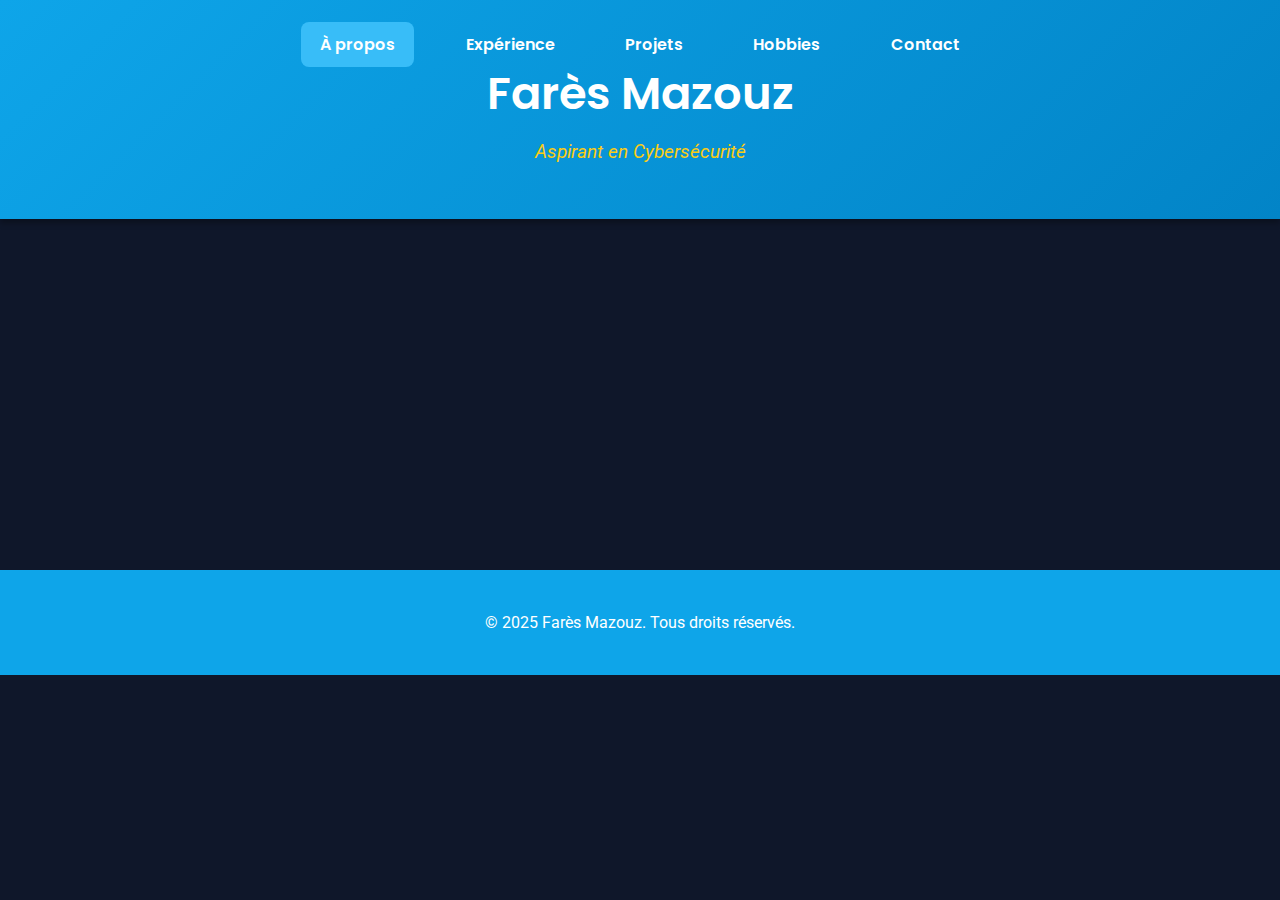
<file: index.html>
<!DOCTYPE html>
<html lang="fr">
<head>
    <meta charset="UTF-8">
    <meta name="viewport" content="width=device-width, initial-scale=1.0">
    <title>Farès Mazouz - À propos</title>
    <link rel="stylesheet" href="style.css">
</head>
<body>
    <header>
        <nav>
            <ul>
                <li><a href="index.html" class="active">À propos</a></li>
                <li><a href="experience.html">Expérience</a></li>
                <li><a href="projets.html">Projets</a></li>
                <li><a href="hobbies.html">Hobbies</a></li>
                <li><a href="contact.html">Contact</a></li>
            </ul>
        </nav>
        <h1>Farès Mazouz</h1>
        <p>Aspirant en Cybersécurité</p>
    </header>
    <main>
        <section>
            <h2>À propos</h2>
            <p>Bonjour, je m'appelle Farès Mazouz. Je suis passionné par la cybersécurité et je souhaite approfondir mes compétences dans ce domaine. Mon objectif est de devenir un expert en sécurité informatique.</p>
        </section>
    </main>
    <footer>
        <p>© 2025 Farès Mazouz. Tous droits réservés.</p>
    </footer>
</body>
</html>
</file>
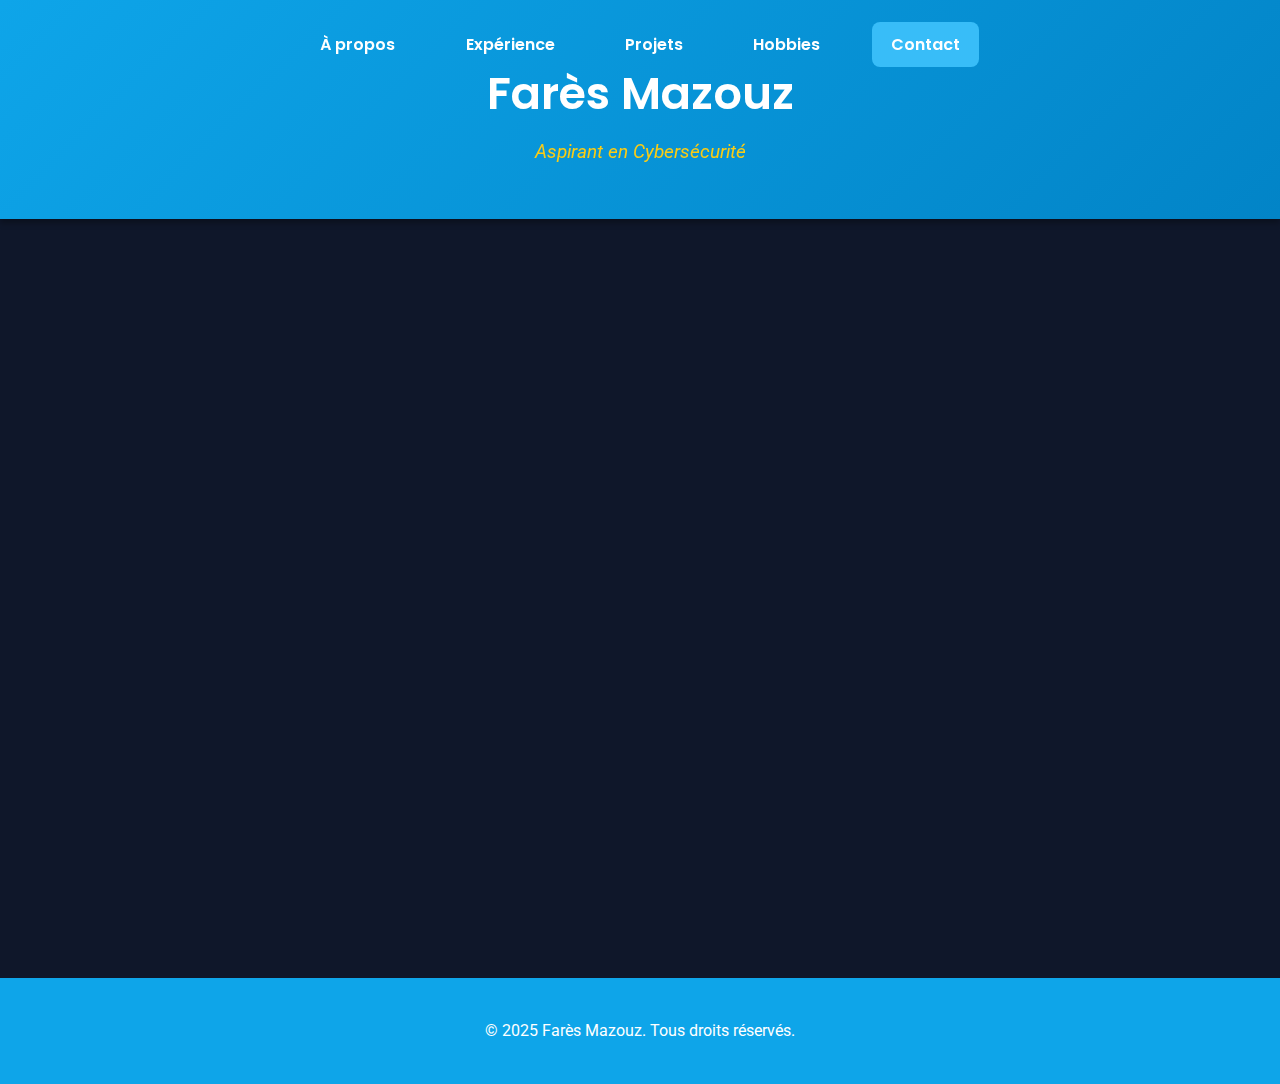
<file: contact.html>
<!DOCTYPE html>
<html lang="fr">
<head>
    <meta charset="UTF-8">
    <meta name="viewport" content="width=device-width, initial-scale=1.0">
    <title>Contact - Farès Mazouz</title>
    <link rel="stylesheet" href="style.css">
</head>
<body>
    <header>
        <nav>
            <ul>
                <li><a href="index.html">À propos</a></li>
                <li><a href="experience.html">Expérience</a></li>
                <li><a href="projets.html">Projets</a></li>
                <li><a href="hobbies.html">Hobbies</a></li>
                <li><a href="contact.html" class="active">Contact</a></li>
            </ul>
        </nav>
        <h1>Farès Mazouz</h1>
        <p>Aspirant en Cybersécurité</p>
    </header>

    <main>
        <section id="contact">
            <h2>Contact</h2>
            <form action="contact.php" method="POST">
                <label for="name">Nom</label>
                <input type="text" id="name" name="name" placeholder="Votre nom" required>

                <label for="email">Email</label>
                <input type="email" id="email" name="email" placeholder="Votre email" required>

                <label for="message">Message</label>
                <textarea id="message" name="message" rows="5" placeholder="Votre message" required></textarea>

                <button type="submit">Envoyer</button>
            </form>
        </section>
    </main>

    <footer>
        <p>© 2025 Farès Mazouz. Tous droits réservés.</p>
    </footer>
</body>
</html>
</file>
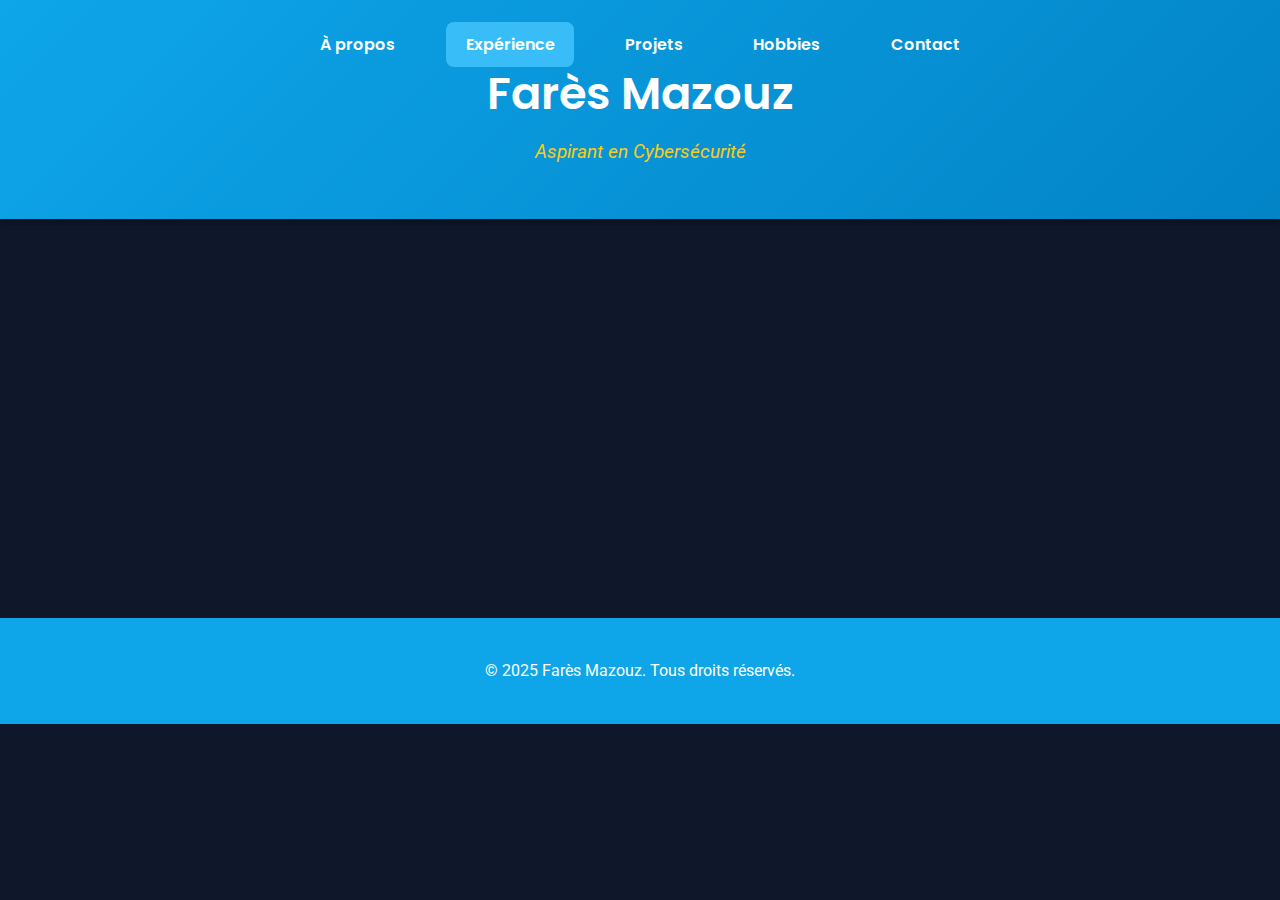
<file: experience.html>
<!DOCTYPE html>
<html lang="fr">
<head>
    <meta charset="UTF-8">
    <meta name="viewport" content="width=device-width, initial-scale=1.0">
    <title>Farès Mazouz - Expérience</title>
    <link rel="stylesheet" href="style.css">
</head>
<body>
    <header>
        <nav>
            <ul>
                <li><a href="index.html">À propos</a></li>
                <li><a href="experience.html" class="active">Expérience</a></li>
                <li><a href="projets.html">Projets</a></li>
                <li><a href="hobbies.html">Hobbies</a></li>
                <li><a href="contact.html">Contact</a></li>
            </ul>
        </nav>
        <h1>Farès Mazouz</h1>
        <p>Aspirant en Cybersécurité</p>
    </header>
    <main>
        <section>
            <h2>Expérience</h2>
            <div class="experience-item">
                <h3>Équipier Polyvalent - McDonald's</h3>
                <p>J'ai travaillé chez McDonald's, où j'ai acquis des compétences en travail d'équipe, en gestion du temps et en service client.</p>
            </div>
        </section>
    </main>
    <footer>
        <p>© 2025 Farès Mazouz. Tous droits réservés.</p>
    </footer>
</body>
</html>
</file>
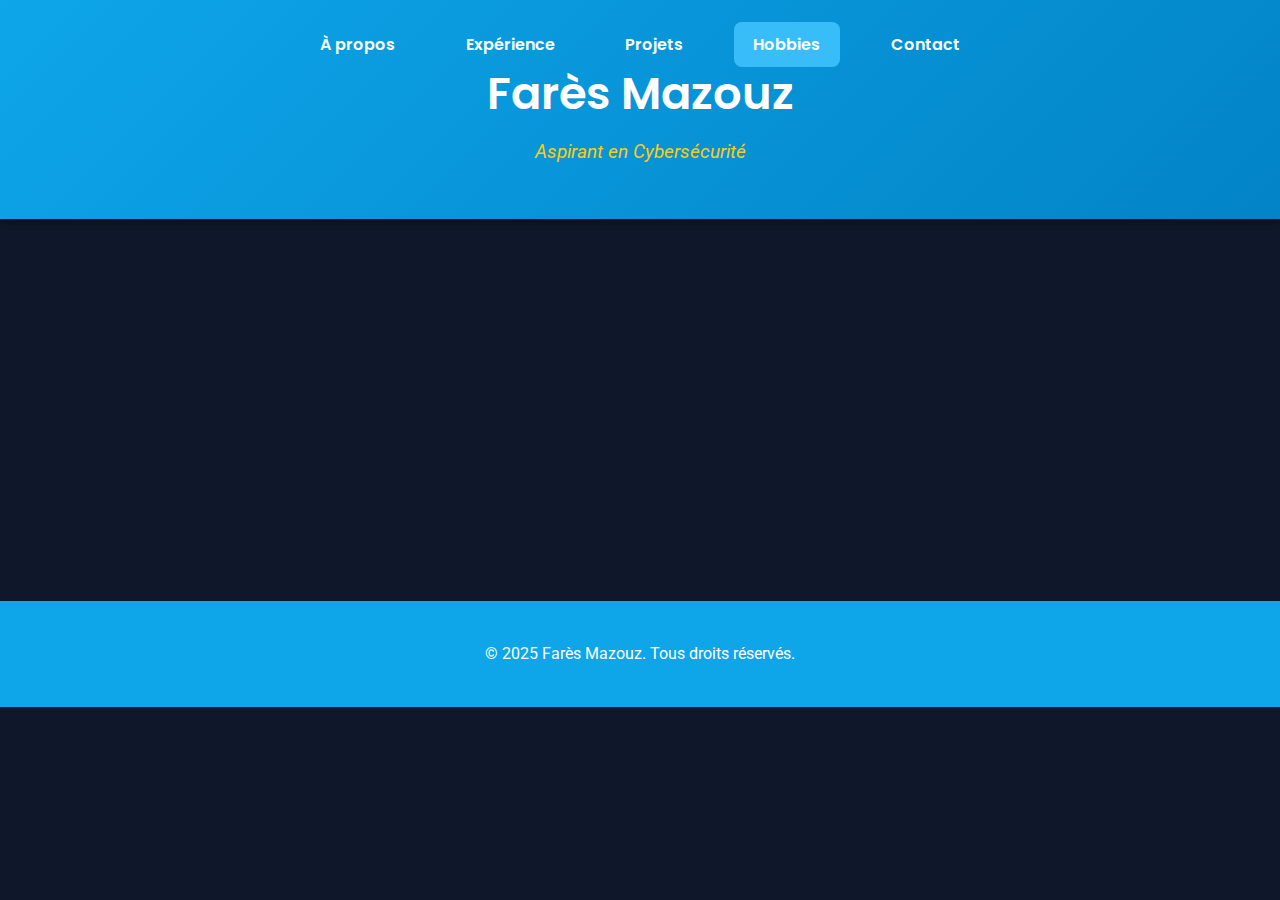
<file: hobbies.html>
<!DOCTYPE html>
<html lang="fr">
<head>
    <meta charset="UTF-8">
    <meta name="viewport" content="width=device-width, initial-scale=1.0">
    <title>Farès Mazouz - Hobbies</title>
    <link rel="stylesheet" href="style.css">
</head>
<body>
    <header>
        <nav>
            <ul>
                <li><a href="index.html">À propos</a></li>
                <li><a href="experience.html">Expérience</a></li>
                <li><a href="projets.html">Projets</a></li>
                <li><a href="hobbies.html" class="active">Hobbies</a></li>
                <li><a href="contact.html">Contact</a></li>
            </ul>
        </nav>
        <h1>Farès Mazouz</h1>
        <p>Aspirant en Cybersécurité</p>
    </header>
    <main>
        <section>
            <h2>Hobbies</h2>
            <p>Dans mon temps libre, j'aime cuisiner, faire du sport, regarder des films et des animés. J'aime aussi sortir prendre un verre avec mes amis. La musique est également une de mes passions.<br>
            J'aime tous types de musiques mais particulièrement le UK et US rap , le jazz, la pop ou l'hyperpop.</p>
        </section>
    </main>
    <footer>
        <p>© 2025 Farès Mazouz. Tous droits réservés.</p>
    </footer>
</body>
</html>
</file>
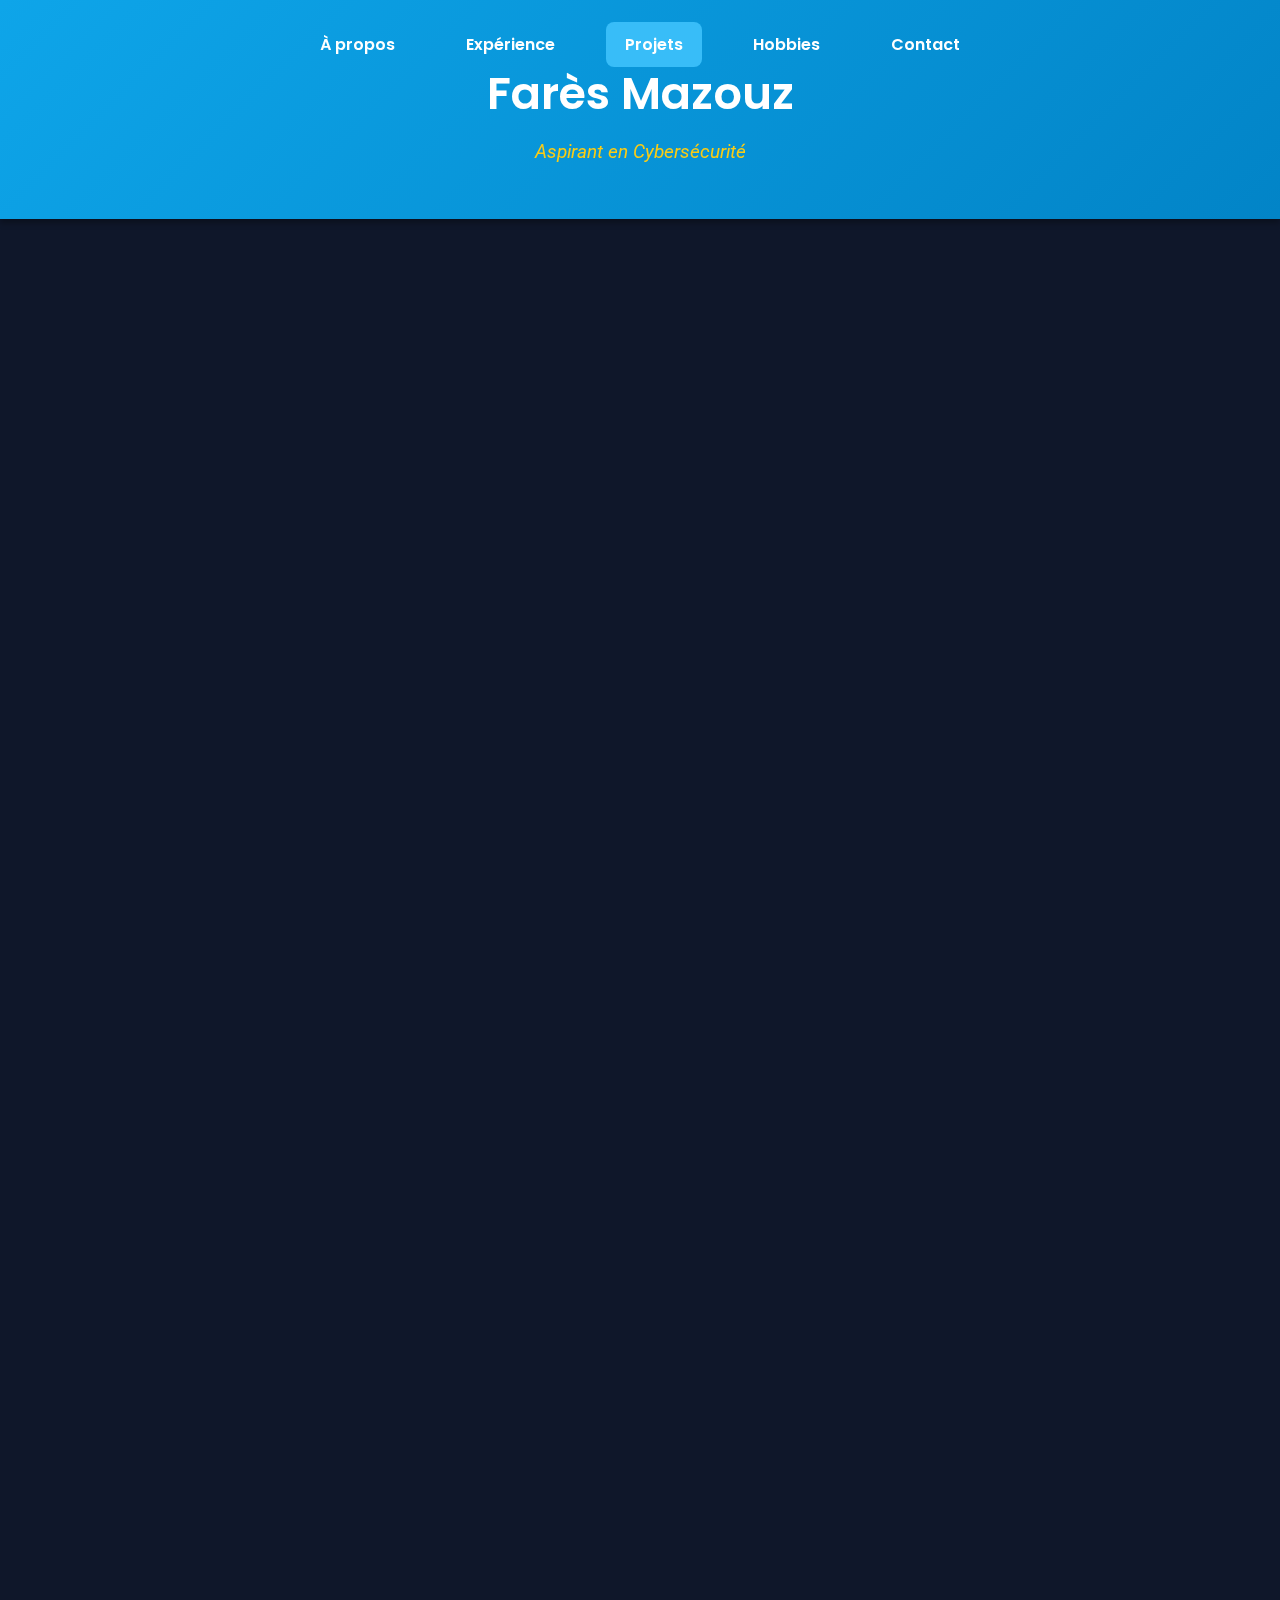
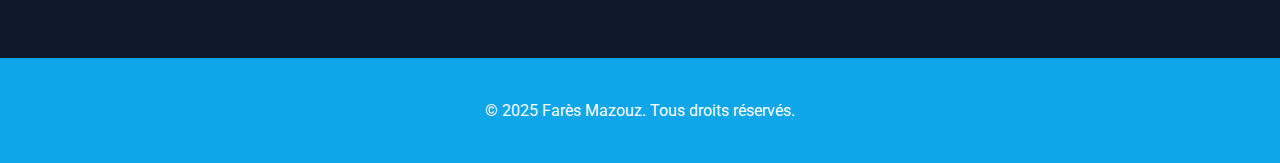
<file: projets.html>
<!DOCTYPE html>
<html lang="fr">
<head>
    <meta charset="UTF-8">
    <meta name="viewport" content="width=device-width, initial-scale=1.0">
    <title>Farès Mazouz - Projets</title>
    <link rel="stylesheet" href="style.css">
</head>
<body>
    <header>
        <nav>
            <ul>
                <li><a href="index.html">À propos</a></li>
                <li><a href="experience.html">Expérience</a></li>
                <li><a href="projets.html" class="active">Projets</a></li>
                <li><a href="hobbies.html">Hobbies</a></li>
                <li><a href="contact.html">Contact</a></li>
            </ul>
        </nav>
        <h1>Farès Mazouz</h1>
        <p>Aspirant en Cybersécurité</p>
    </header>
    <main>
        <section>
            <h2>Projets</h2>
            <div class="project">
                <h3>CTF Challenge 1</h3>
                <p>Résolution d'un challenge de cryptographie avec Python.</p>
            </div>
            <div class="project">
                <h3>CTF Challenge 2</h3>
                <p>Analyse de paquets réseau avec Wireshark.</p>
            </div>
            <div class="project">
                <h3>CTF Challenge 3</h3>
                <p>Exploration et exploitation d'une faille dans un site web.</p>
            </div>
            <div class="project">
                <h3>CTF Challenge 4</h3>
                <p>Utilisation d'outils comme JohnTheRipper et familiarisation avec l'univers Kali.</p>
            </div>
        </section>
        <section class="ctf-challenge">
            <h3>Communication.</h3>
            <p>J'ai étudié les techniques de communication au travers de projets réalisés au cours de mon cursus tels que des recueils de besoins ou des gestions de projets informatiques. </p>
        </section>
    </main>
    <footer>
        <p>© 2025 Farès Mazouz. Tous droits réservés.</p>
    </footer>
</body>
</html>
</file>
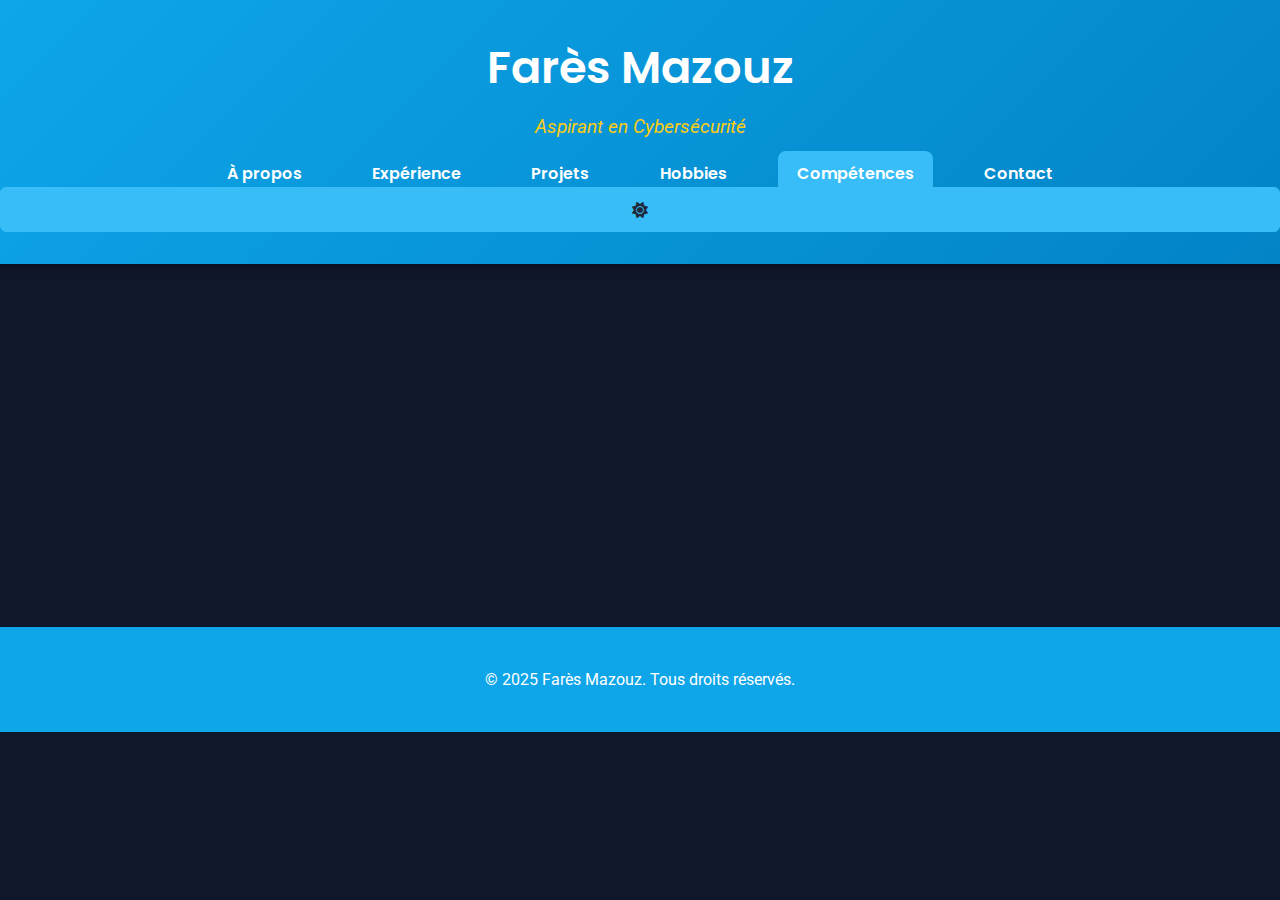
<file: skills.html>
<!DOCTYPE html>
<html lang="fr" data-theme="dark">
<head>
    <meta charset="UTF-8">
    <meta name="viewport" content="width=device-width, initial-scale=1.0">
    <title>Farès Mazouz - Compétences</title>
    <link rel="stylesheet" href="style.css">
    <link rel="stylesheet" href="https://cdnjs.cloudflare.com/ajax/libs/font-awesome/6.5.1/css/all.min.css">
</head>
<body>
    <header>
        <div class="header-content">
            <h1>Farès Mazouz</h1>
            <p>Aspirant en Cybersécurité</p>
            <nav>
                <ul>
                    <li><a href="index.html">À propos</a></li>
                    <li><a href="experience.html">Expérience</a></li>
                    <li><a href="projets.html">Projets</a></li>
                    <li><a href="hobbies.html">Hobbies</a></li>
                    <li><a href="skills.html" class="active">Compétences</a></li>
                    <li><a href="contact.html">Contact</a></li>
                </ul>
            </nav>
            <button class="theme-toggle" aria-label="Changer de thème">
                <i class="fas fa-sun sun-icon"></i>
                <i class="fas fa-moon moon-icon" style="display: none;"></i>
            </button>
        </div>
    </header>
    <main>
        <section>
            <h2>Compétences</h2>
            <ul class="skills-list">
                <li class="skill-item">
                    <div class="skill-name">Python</div>
                    <div class="progress"><div class="progress-bar" data-value="80"></div></div>
                </li>
                <li class="skill-item">
                    <div class="skill-name">Réseau</div>
                    <div class="progress"><div class="progress-bar" data-value="70"></div></div>
                </li>
                <li class="skill-item">
                    <div class="skill-name">Linux</div>
                    <div class="progress"><div class="progress-bar" data-value="60"></div></div>
                </li>
            </ul>
        </section>
    </main>
    <button id="scrollTopButton" class="scroll-top" aria-label="Retour en haut">↑</button>
    <footer>
        <p>© 2025 Farès Mazouz. Tous droits réservés.</p>
    </footer>
    <script src="script.js"></script>
    <script src="theme.js"></script>
</body>
</html>
</file>
<file: style.css>
/* Import des polices */
@import url('https://fonts.googleapis.com/css2?family=Poppins:wght@400;600&family=Roboto:wght@300;400&display=swap');

/* Styles globaux */
body {
    margin: 0;
    padding: 0;
    font-family: 'Roboto', sans-serif;
    color: #ffffff;
    background-color: #0f172a;
    line-height: 1.6;
}

/* Header */
header {
    background: linear-gradient(135deg, #0ea5e9, #0284c7);
    color: #ffffff;
    padding: 2rem 0;
    text-align: center;
    position: sticky;
    top: 0;
    z-index: 1000;
    box-shadow: 0 4px 6px rgba(0, 0, 0, 0.3);
}

header h1 {
    font-family: 'Poppins', sans-serif;
    font-weight: 600;
    font-size: 2.8rem;
    margin: 0;
}

header p {
    margin-top: 0.5rem;
    font-size: 1.2rem;
    font-style: italic;
    color: #facc15;
}

/* Navigation */
nav ul {
    list-style: none;
    padding: 0;
    margin: 0;
    display: flex;
    justify-content: center;
    gap: 2rem;
}

nav ul li a {
    font-family: 'Poppins', sans-serif;
    font-weight: 600;
    font-size: 1rem;
    color: #ffffff;
    text-decoration: none;
    padding: 0.7rem 1.2rem;
    border-radius: 8px;
    transition: background-color 0.3s ease, transform 0.3s ease;
}

nav ul li a:hover, .active {
    background-color: #38bdf8;
    transform: scale(1.1);
}

/* Sections */
section {
    padding: 3rem 2rem;
    margin: 2rem auto;
    max-width: 900px;
    text-align: center;
    background: #1e293b;
    border-radius: 10px;
    box-shadow: 0 4px 12px rgba(0, 0, 0, 0.3);
    opacity: 0;
    animation: fadeIn 1s ease-in-out forwards;
}

section h2 {
    font-family: 'Poppins', sans-serif;
    font-weight: 600;
    font-size: 2.2rem;
    margin-bottom: 1.5rem;
    color: #38bdf8;
}

section p {
    font-size: 1.1rem;
    line-height: 1.8;
}

/* Animation de fadeIn */
@keyframes fadeIn {
    from {
        opacity: 0;
        transform: translateY(20px);
    }
    to {
        opacity: 1;
        transform: translateY(0);
    }
}

/* Bouton "Retour en haut" */
#scrollTopButton {
    position: fixed;
    bottom: 20px;
    right: 20px;
    background: #38bdf8;
    color: #1e293b;
    border: none;
    border-radius: 50%;
    padding: 15px;
    font-size: 20px;
    cursor: pointer;
    display: none;
    opacity: 0;
    transition: opacity 0.3s ease-in-out, transform 0.3s ease;
}

#scrollTopButton.show {
    display: block;
    opacity: 1;
    transform: scale(1.1);
}

#scrollTopButton:hover {
    background: #0ea5e9;
    transform: scale(1.2);
}

/* Projets */
.project {
    margin: 1.5rem auto;
    padding: 1.5rem;
    background: #1e293b;
    border: 2px solid #38bdf8;
    border-radius: 10px;
    box-shadow: 0 4px 12px rgba(0, 0, 0, 0.3);
    transition: transform 0.3s ease, box-shadow 0.3s ease;
}

.project h3 {
    font-family: 'Poppins', sans-serif;
    font-weight: 600;
    font-size: 1.7rem;
    color: #fde047;
}

.project:hover {
    transform: scale(1.05);
    box-shadow: 0 6px 18px rgba(0, 0, 0, 0.4);
}

.project a {
    display: inline-block;
    margin-top: 1rem;
    padding: 0.7rem 1.2rem;
    color: #ffffff;
    background: #38bdf8;
    text-decoration: none;
    border-radius: 5px;
    font-weight: bold;
    transition: background-color 0.3s ease;
}

.project a:hover {
    background: #0ea5e9;
}

/* Formulaire de contact */
form {
    display: flex;
    flex-direction: column;
    align-items: center;
    gap: 1.5rem;
    max-width: 500px;
    margin: 0 auto;
}

input, textarea, button {
    width: 100%;
    padding: 0.85rem;
    border-radius: 6px;
    border: 1px solid #38bdf8;
    font-size: 1rem;
    font-family: 'Roboto', sans-serif;
}

input:focus, textarea:focus {
    border-color: #0ea5e9;
    outline: none;
}

button {
    background: #38bdf8;
    color: #1e293b;
    font-weight: bold;
    cursor: pointer;
    transition: background-color 0.3s ease, transform 0.3s ease;
}

button:hover {
    background: #0ea5e9;
    transform: scale(1.05);
}

/* Pied de page */
footer {
    text-align: center;
    padding: 1.5rem;
    background: #0ea5e9;
    color: #ffffff;
}
</file>
